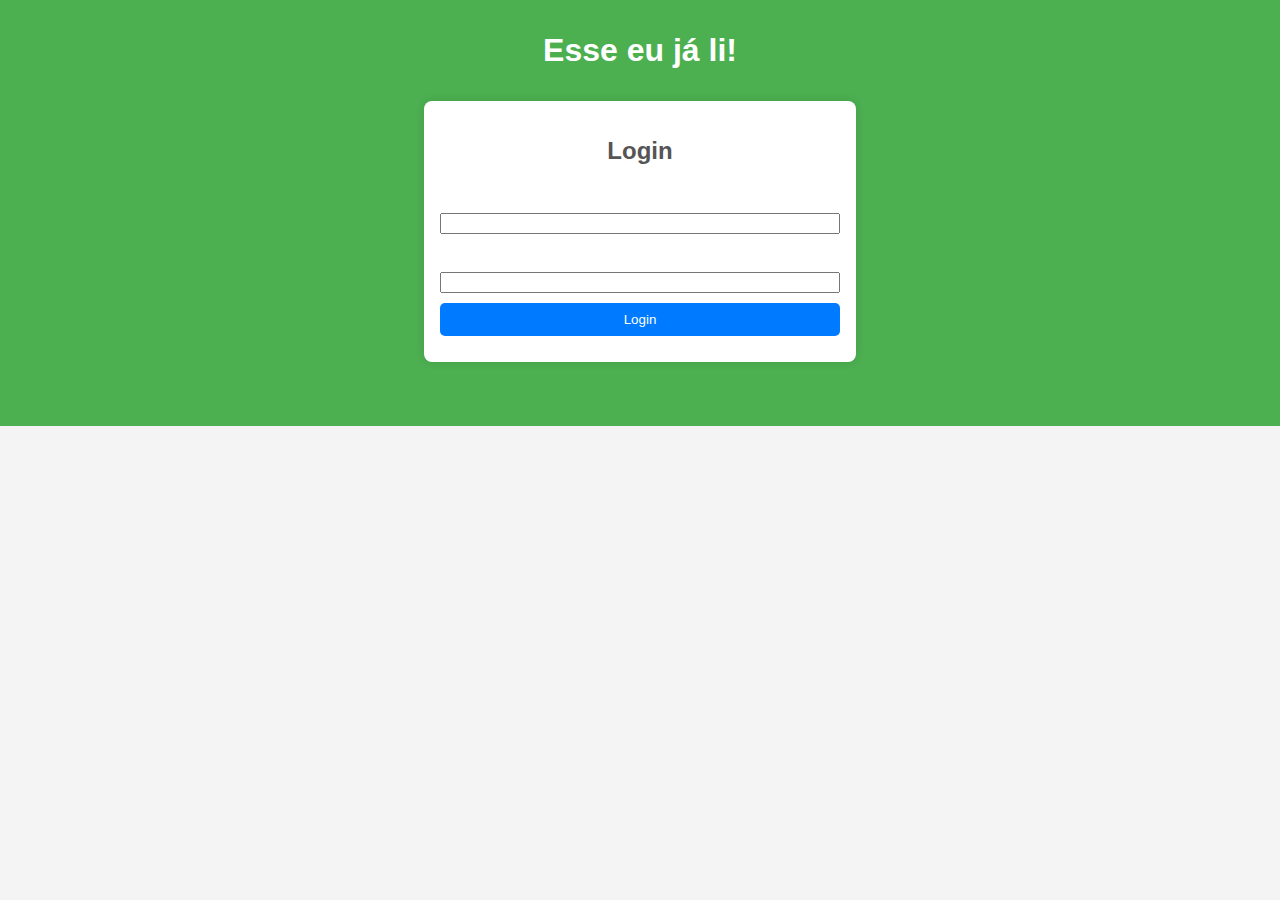
<file: static/index.html>
<!DOCTYPE html>
<html lang="pt-BR">
<head>
    <meta charset="UTF-8">
    <meta name="viewport" content="width=device-width, initial-scale=1.0">
    <title>Esse eu já li!</title>
    <link rel="stylesheet" href="styles.css">
</head>
<body>
    <header>
        <h1>Esse eu já li!</h1>
        <div id="login-container">
            <h2>Login</h2>
            <form id="login-form">
                <label for="username">Username:</label>
                <input type="text" id="username" name="username" required>
                <label for="password">Password:</label>
                <input type="password" id="password" name="password" required>
                <button type="submit">Login</button>
            </form>
            <div id="message"></div>
        </div>
    </header>
    <main style="display: none;">
        <section id="books">
            <h2>Livros Disponíveis</h2>
            <ul id="books-list"></ul>
        </section>
        <section id="ranking">
            <h2>Ranking de Usuários</h2>
            <ul id="ranking-list"></ul>
        </section>
        <section id="profile">
            <h2>Meu Perfil</h2>
            <div id="profile-info"></div>
        </section>
    </main>
    <script src="script.js"></script>
</body>
</html>
</file>
<file: static/styles.css>
body {
    font-family: Arial, sans-serif;
    margin: 0;
    padding: 0;
    background-color: #f4f4f4;
    color: #333;
}

header {
    background-color: #4CAF50;
    color: white;
    text-align: center;
    padding: 2rem 0;
}

header h1 {
    margin: 0;
}

#login-container {
    max-width: 400px;
    margin: 2rem auto;
    background: #fff;
    padding: 1rem;
    border-radius: 8px;
    box-shadow: 0 0 10px rgba(0, 0, 0, 0.1);
}

form {
    display: flex;
    flex-direction: column;
}

label, input, button {
    margin-bottom: 10px;
}

button {
    padding: 0.7em;
    background-color: #007BFF;
    color: white;
    border: none;
    border-radius: 5px;
    cursor: pointer;
}

button:hover {
    background-color: #0056b3;
}

main {
    max-width: 800px;
    margin: 2rem auto;
    padding: 0 1rem;
}

section {
    margin-bottom: 2rem;
}

h2 {
    color: #555;
}

ul {
    list-style-type: none;
    padding: 0;
}
</file>
